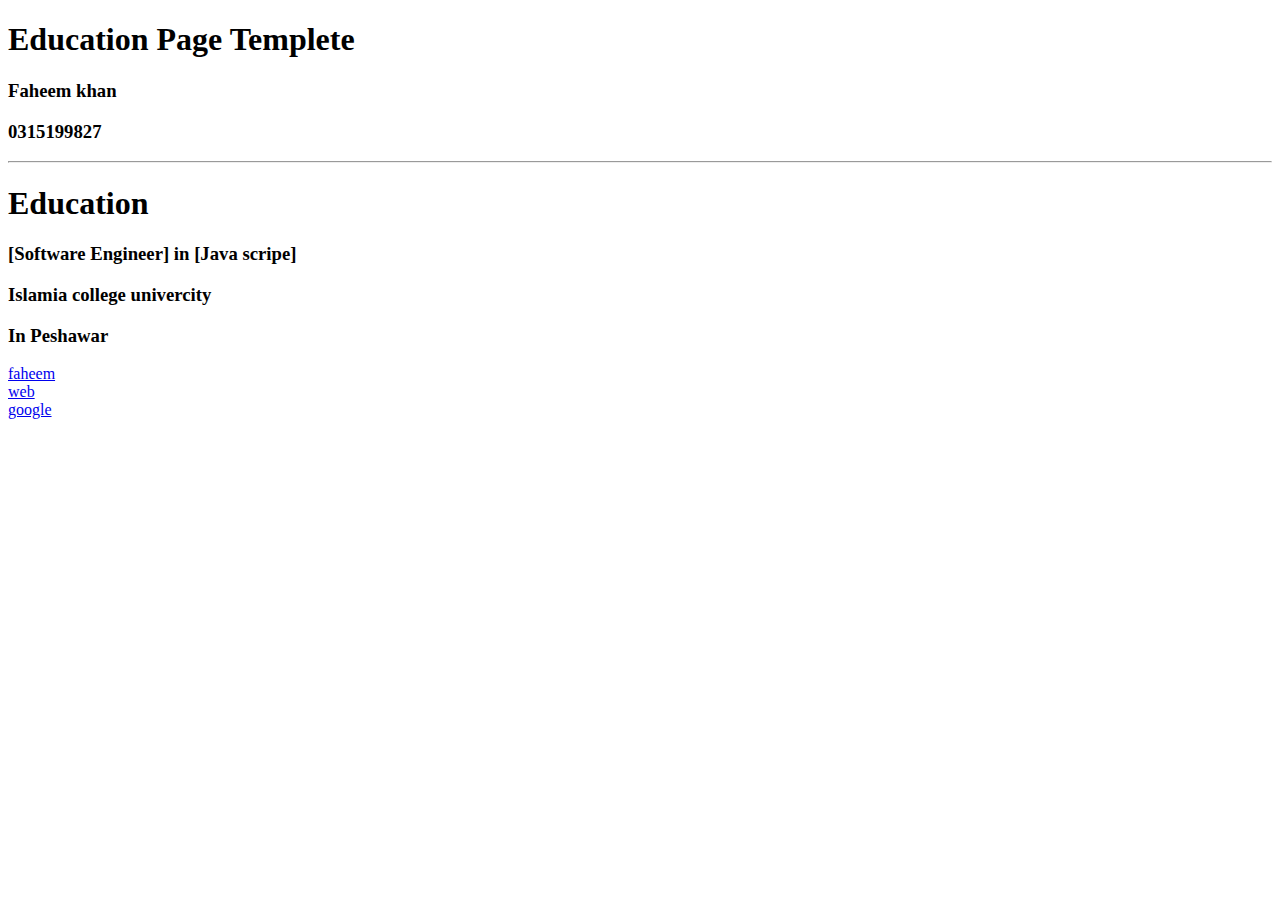
<file: hello.html>
<!DOCTYPE html>
<html lang="en">
<head>
    <meta charset="UTF-8">
    <meta name="viewport" content="width=device-width, initial-scale=1.0">
    <title>print hello</title>
</head>
<body>
    <h1>Education Page Templete</h1>
    <h3>Faheem khan</h3>
    <h3>0315199827</h3>
    <hr>
    <h1>Education</h1>
    <h3>[Software Engineer] in [Java scripe]</h3>
    <h3>Islamia college univercity</h3>
    <h3>In Peshawar</h3>
    <a href="/project/index.html">faheem</a>
    <br>
    <a href="/project/web%20.html">web </a>
    <br>
    <a href="https://www.youtube.com/watch?v=HcOc7P5BMi4&t=3618s">google</a>



</body>
</html>
</file>
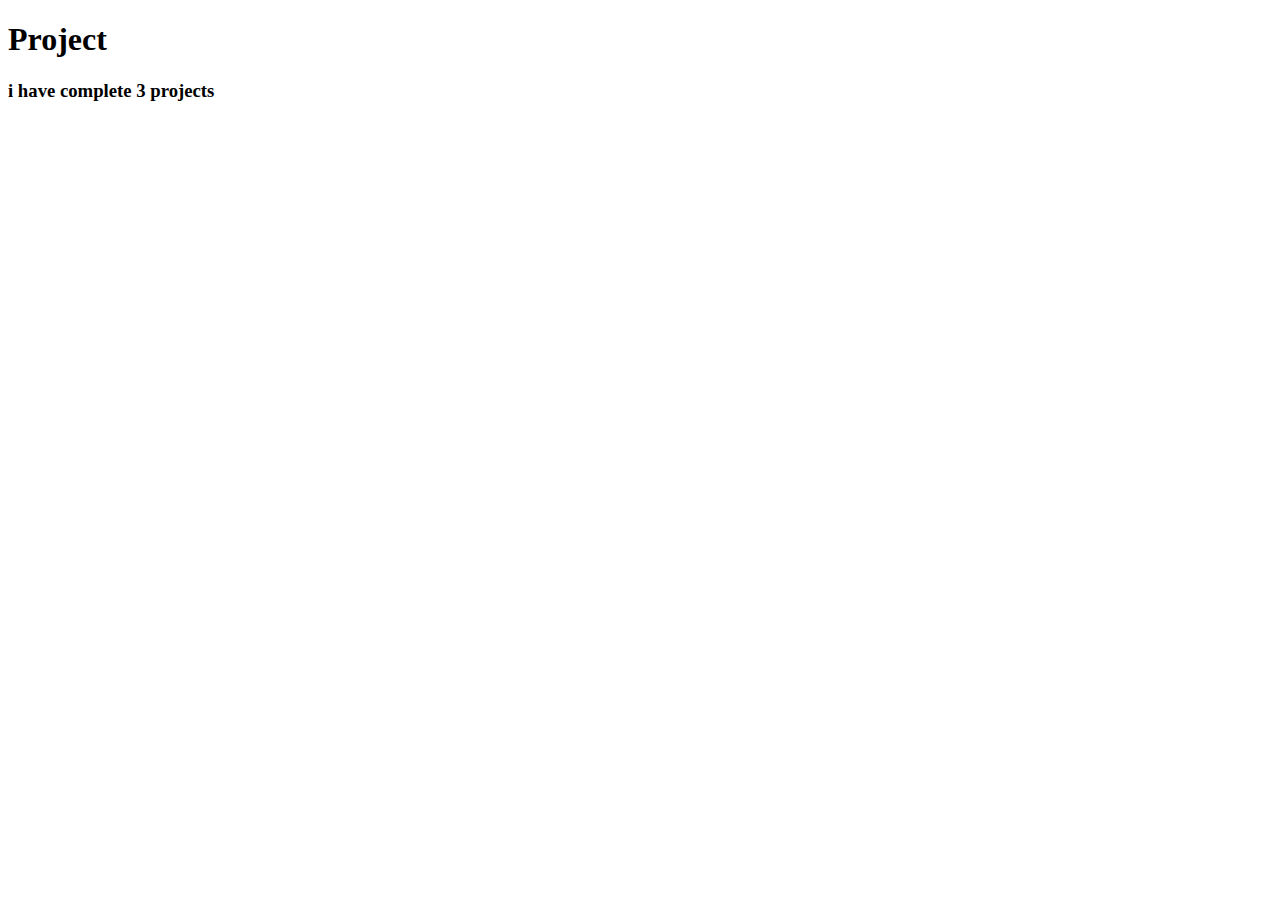
<file: web .html>
<!DOCTYPE html>
<html lang="en">
<head>
    <meta charset="UTF-8">
    <meta name="viewport" content="width=device-width, initial-scale=1.0">
    <title>Document</title>
</head>
<body>
    <h1>Project</h1>
    <h3>i have complete 3 projects</h3>
</body>
</html>
</file>
